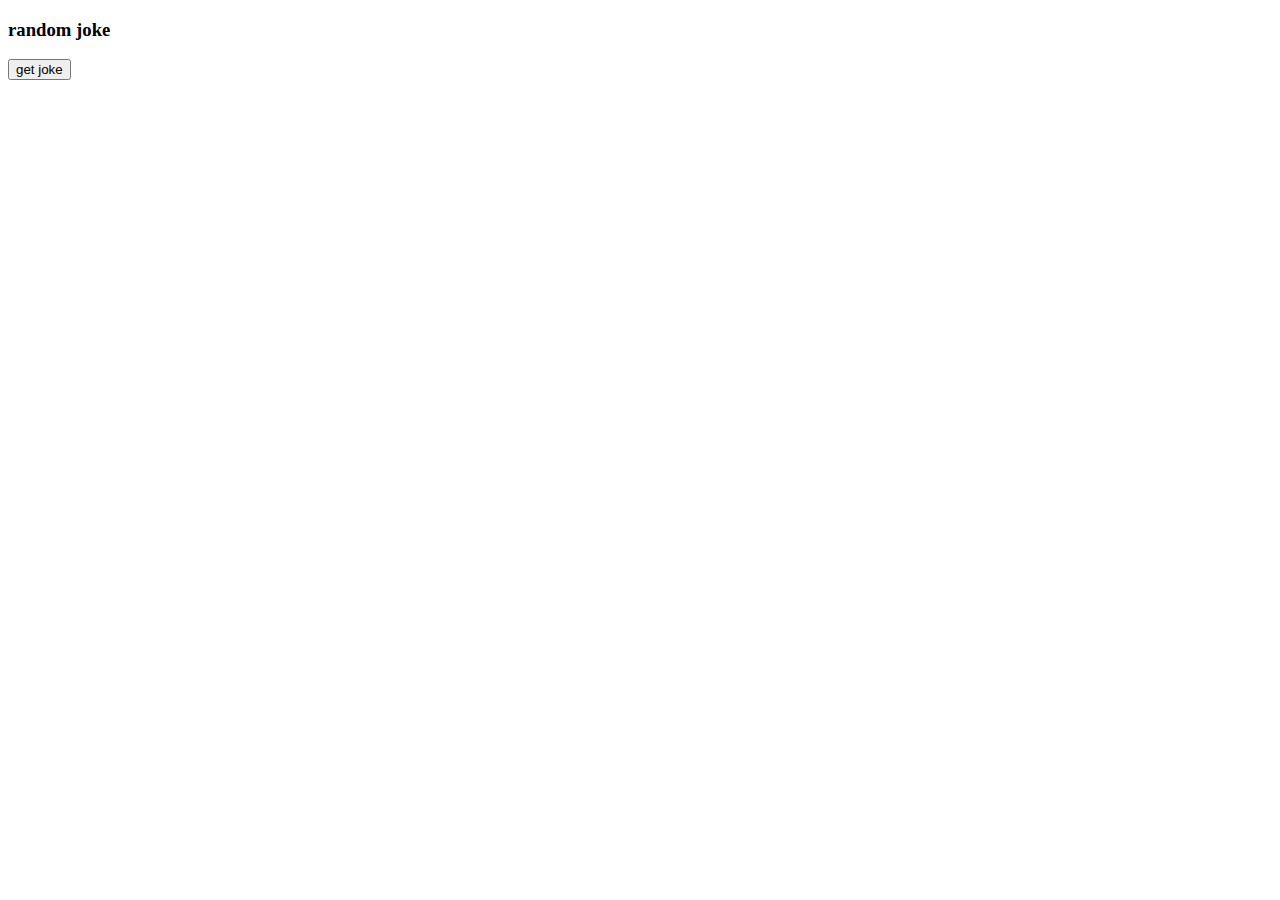
<file: button.html>
<!DOCTYPE html>
<!-- this is a comment -->
<html lang="en">
<head>
    <meta charset="UTF-8">
    <meta name="viewport" content="width=device-width, initial-scale=1.0">
    <title>Document</title>
</head>
<body>
    <h3>random joke</h3>
    <button onclick="getjoke()">get joke</button>
    <p id="23BEY10030"></p>
</body>
<script>
    function getjoke(){
fetch ("https://sv443.net/jokeapi/v2/joke/Any")
.then (res=>res.json())

.then (data => {document.getElementById("23BEY10030").innerText = data.setup})
.catch(error => {alert("error creating the joke")})


    }
</script>
</html>
</file>
